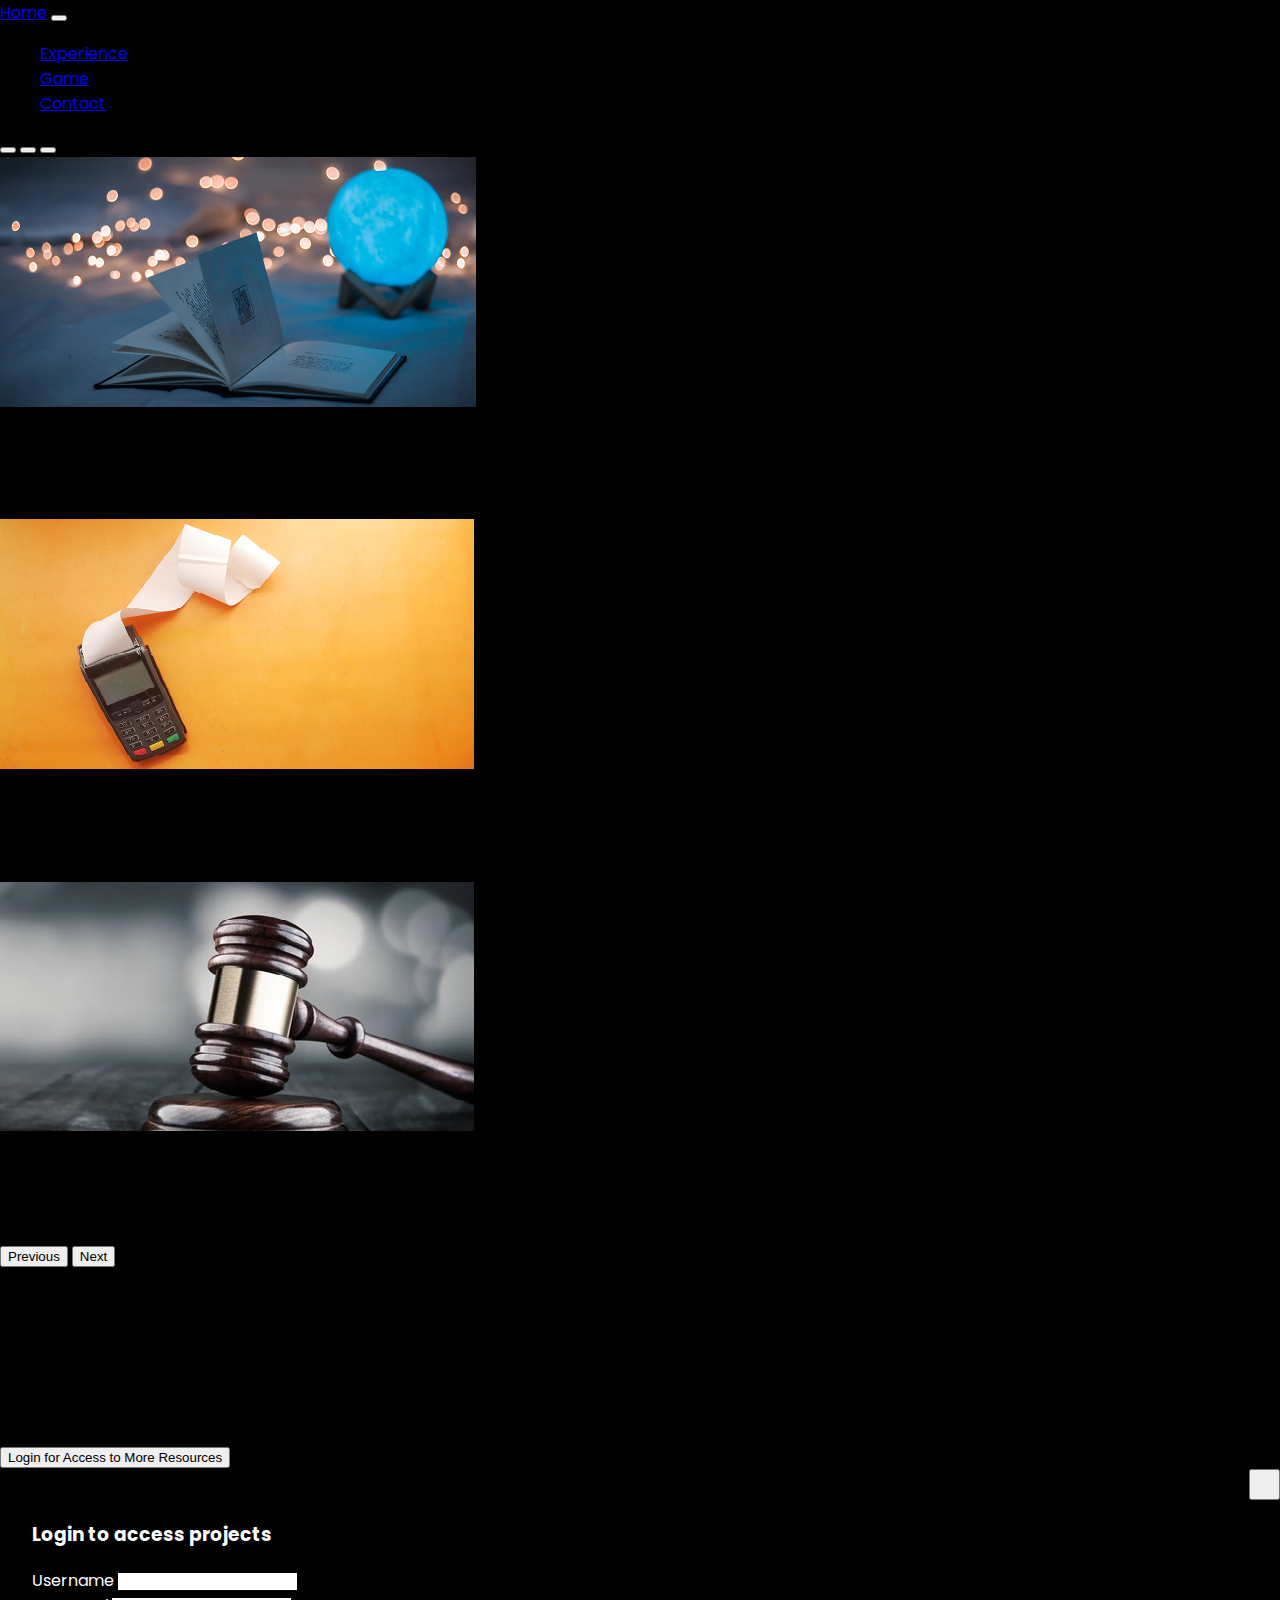
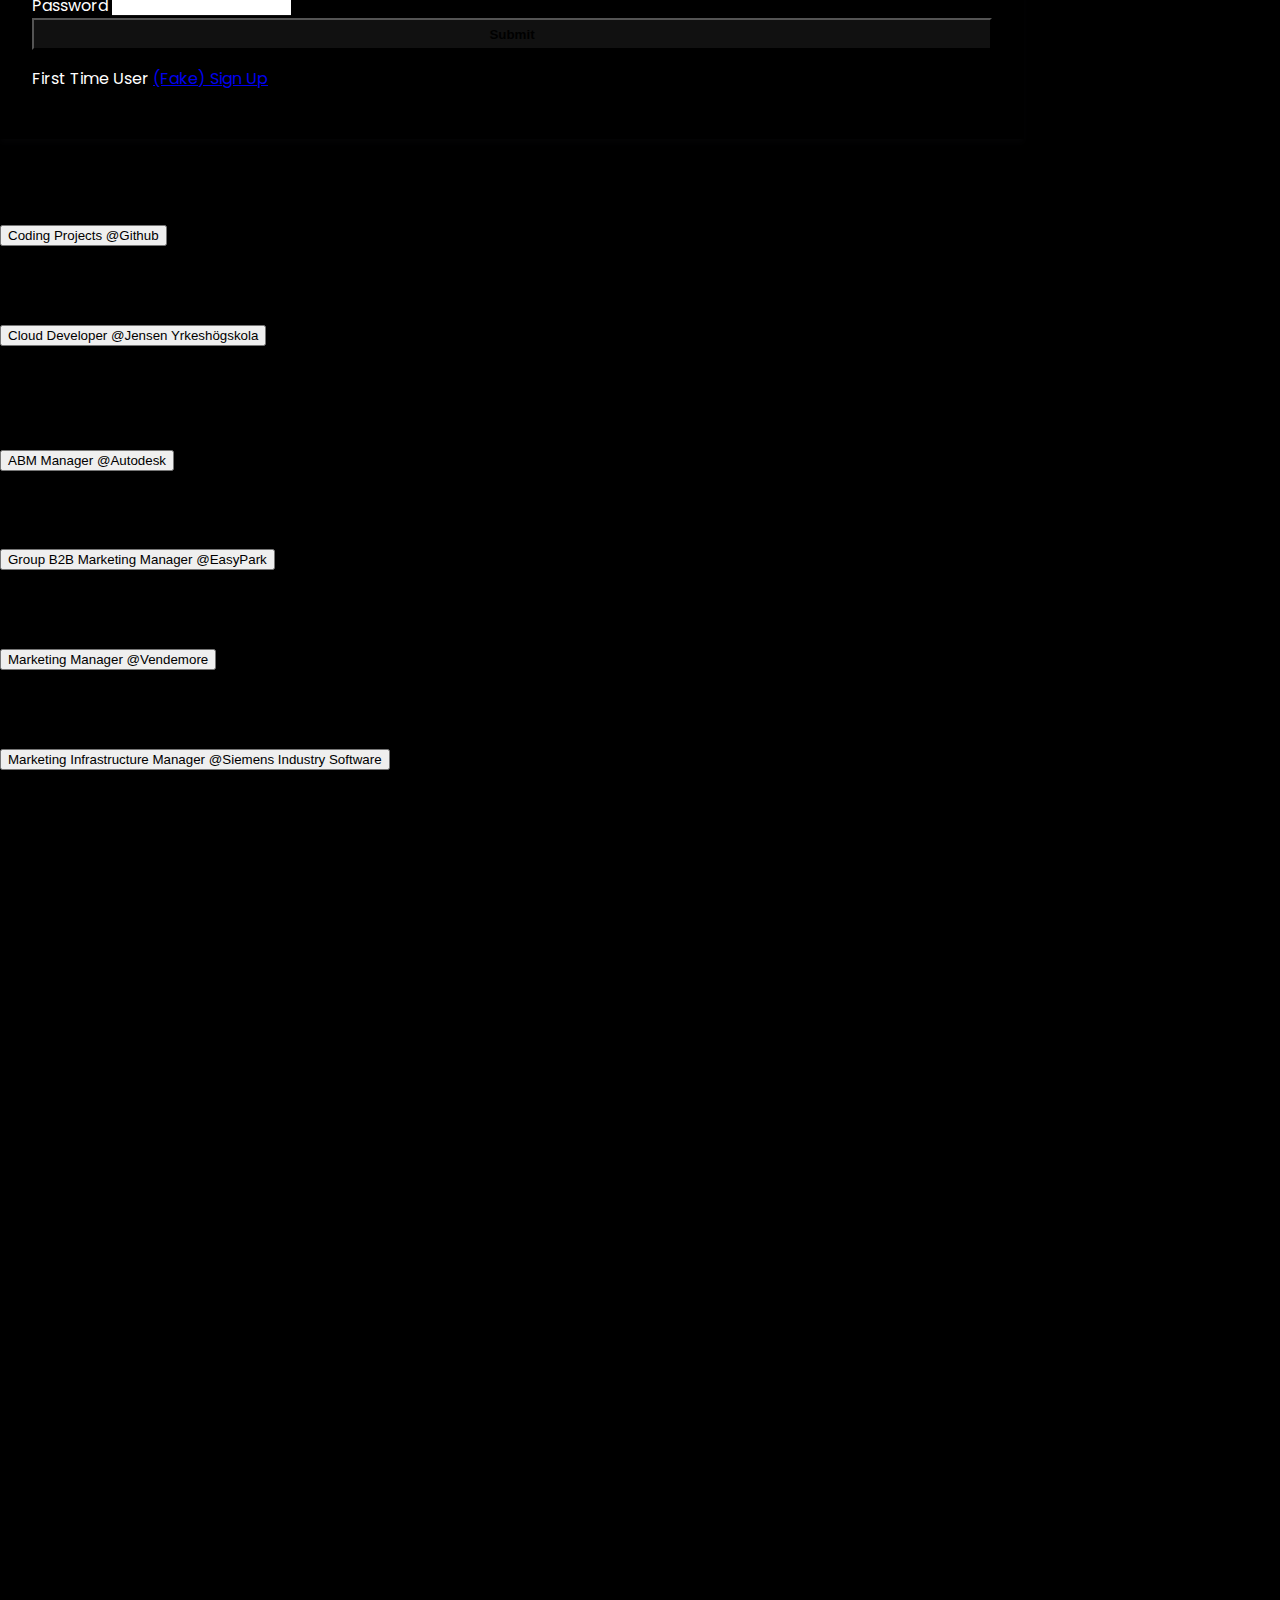
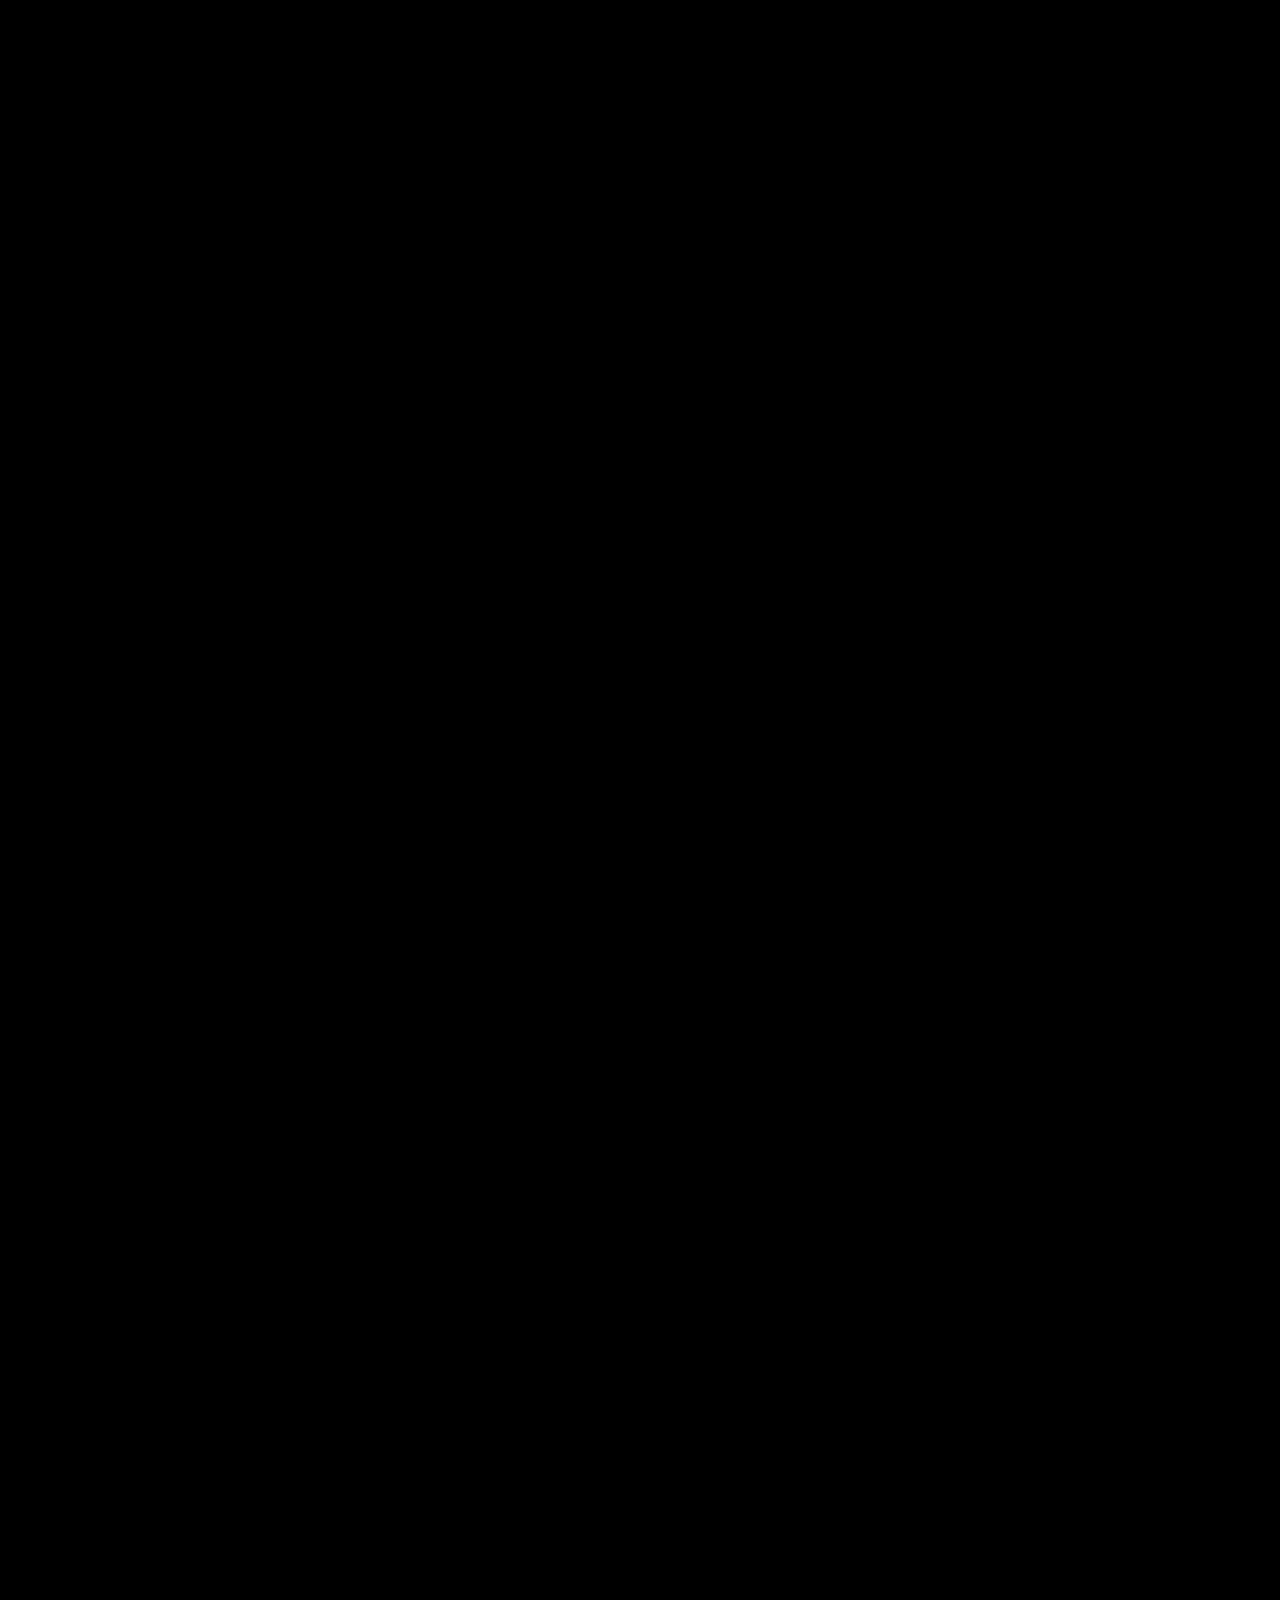
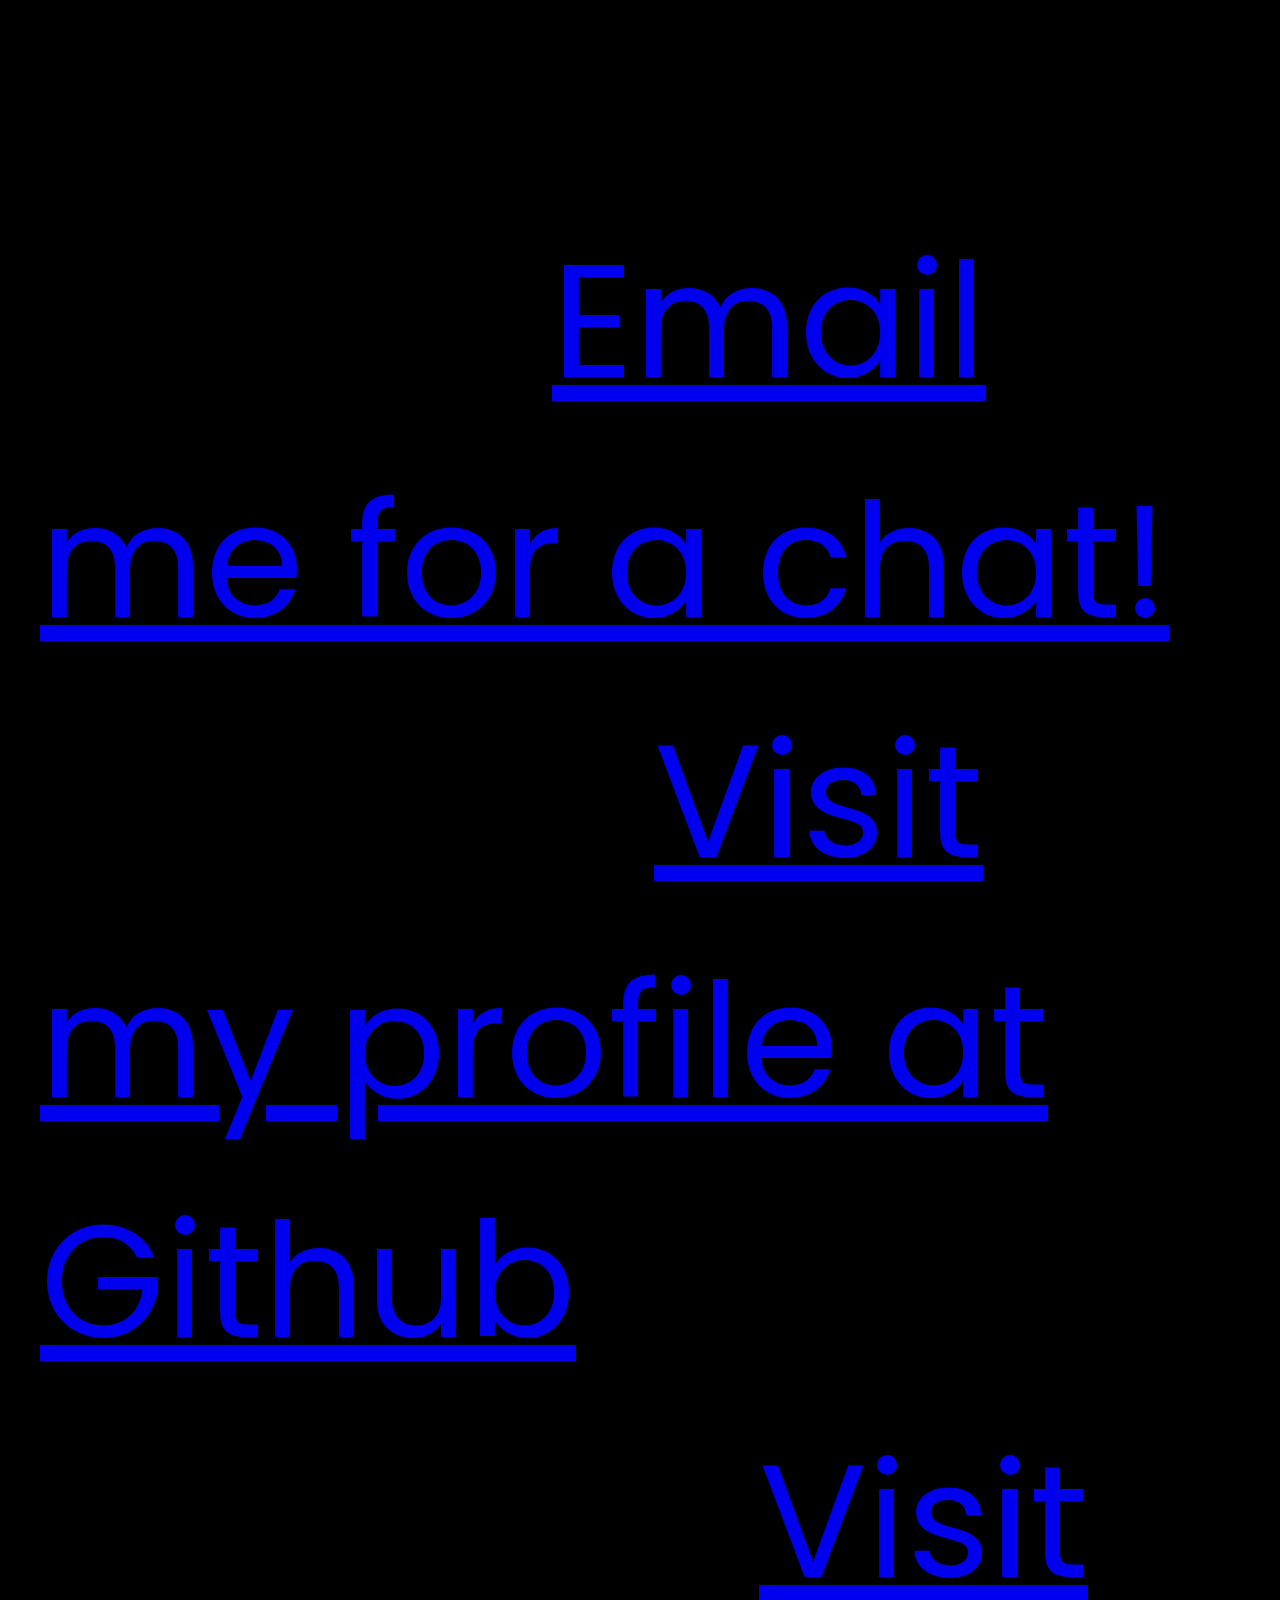
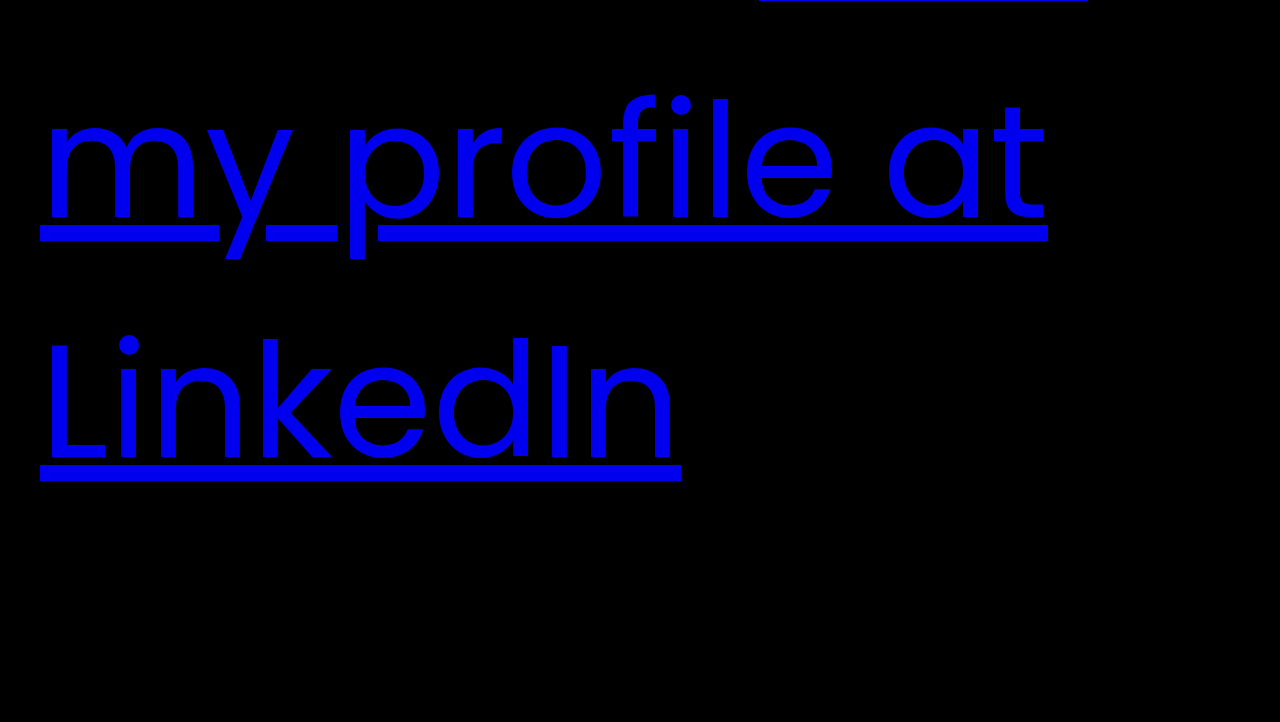
<file: index.html>
<!DOCTYPE html>
<html lang="en">
<head>
    <meta charset="UTF-8">
    <meta http-equiv="X-UA-Compatible" content="IE=edge">
    <meta name="viewport" content="width=device-width, initial-scale=1.0">
        <!-- BOOTSTRAP LINK FOR CSS -->
        <link href="https://cdn.jsdelivr.net/npm/bootstrap@5.3.0-alpha1/dist/css/bootstrap.min.css" rel="stylesheet" 
        integrity="sha384-GLhlTQ8iRABdZLl6O3oVMWSktQOp6b7In1Zl3/Jr59b6EGGoI1aFkw7cmDA6j6gD" crossorigin="anonymous">
        <link href="https://fonts.googleapis.com/css2?family=Playfair+Display&family=Poppins:wght@200;400;700&display=swap" rel="stylesheet">
        <!-- LINK TO CSS STYLESHEET -->
        <link rel="stylesheet" href="./css/style.css">
        <link rel="preconnect" href="https://fonts.googleapis.com">
        <!-- LINK TO JS LOGINSHEET -->
        <script defer src="loginjs.js"></script>
    <title>CV Helena</title>
</head>
<body>
    <div class="sticky-top">
    <!-- NAVBAR BELOW   -->
    <nav class="navbar navbar-expand-lg bg-dark navbar-dark">
        <div class="container">
            <a href="./index.html" class="navbar-brand">Home</a>
            <button class="navbar-toggler" 
            type="toggler" 
            data-bs-toggle="collapse" 
            data-bs-target="#navmenu">
             <!-- HAMBURGER ICON   -->
            <span class="navbar-toggler-icon"></span>
        </button>
            <div class="collapse navbar-collapse" id="navmenu">
                <ul class="navbar-nav ms-auto">
                    <li class="nav-item">
                        <a href="#experience" class="nav-link" >Experience</a>
                    </li>
                    <li class="nav-item">
                        <a href="./game.html" class="nav-link" onclick="alert('Game on!')">Game</a>
                    </li>
                    <li class="nav-item">
                        <a href="#contact" class="nav-link">Contact</a>
                    </li>
                </ul>
            </div>
        </div>
    </nav>
</div>
        <!-- HERO CAROUSEL -->
    <div class="container-fluid">
        <div class="row" >
            <div class="col-2">
                <p> </p>
                </div>
        <div class="col-8">
            <!-- CAPTIONS FOR CAROUSEL -->
            <div id="cvCarousel" class="carousel slide">
                <div class="carousel-indicators">
                  <button type="button" data-bs-target="#cvCarousel" data-bs-slide-to="0" class="active" aria-current="true" aria-label="Slide 1"></button>
                  <button type="button" data-bs-target="#cvCarousel" data-bs-slide-to="1" aria-label="Slide 2"></button>
                  <button type="button" data-bs-target="#cvCarousel" data-bs-slide-to="2" aria-label="Slide 3"></button>
                </div>
                <div class="carousel-inner">
                  <div class="carousel-item active">
                    <img src="./images/dollar-gill-0V7_N62zZcU-unsplash-476-250w.png" class="d-block w-100" alt="Bookshelf Project">
                    <div class="carousel-caption d-none d-md-block">
                      <h5>Bookshelf Project</h5>
                      <p>ASP.NET Web application | Team Projekt</p>
                    </div>
                  </div>
                  <div class="carousel-item">
                    <img src="./images/towfiqu-barbhuiya-xkArbdUcUeE-unsplash-474-250w.png" class="d-block w-100" alt="Payroll Project">
                    <div class="carousel-caption d-none d-md-block">
                      <h5>Payroll Project</h5>
                      <p>Salary Calculation Application for Employees and Consultants | Individual Project</p>
                    </div>
                  </div>
                  <div class="carousel-item">
                    <img src="./images/auction-wood-3.png" class="d-block w-100" alt="Auction Project">
                    <div class="carousel-caption d-none d-md-block">
                      <h5>Auction Project</h5>
                      <p>Backend for Auction Site with Web Api to Database | Team Project</p>
                    </div>
                  </div>
                </div>
                <button class="carousel-control-prev" type="button" data-bs-target="#cvCarousel" data-bs-slide="prev">
                  <span class="carousel-control-prev-icon" aria-hidden="true"></span>
                  <span class="visually-hidden">Previous</span>
                </button>
                <button class="carousel-control-next" type="button" data-bs-target="#cvCarousel" data-bs-slide="next">
                  <span class="carousel-control-next-icon" aria-hidden="true"></span>
                  <span class="visually-hidden">Next</span>
                </button>
              </div>
        </div>
        <div class="col-2">
        <p> </p>
        </div>
        <!-- SHOWCASE: CV INTRO -->
<div class="container text-center bg-dark text-light">
  <div class="row">
    <div class="col">
    </div>
    <div class="col-6">
      <h1>Helena Klättborg Sveding</h1>
      <h6> Cloud Developer Student </h6> 
      <p>
          <span class="text-warning">Open for Internship!</span>
      </p>
    </div>
    <div class="col">
    </div>
  </div>
<!-- MODAL LOGIN -->
<section class="bg-dark text-warning p-5">
    <div class="container">
        <button type="button" class="btn-outline-dark"
        data-bs-toggle="modal" data-bs-target="#login" id="firstLoginBtn" onclick="this.innerHTML='Welcome'">
        Login for Access to More Resources 
        </button>
        <div id="login" class="modal fade">
            <div class="modal-dialog modal-dialog-centered">
                <div class="modal-content">
                    <div class="modal-body">
                        <button type="button" class="btn-close btn-close-white">
                        </button>
                        <div class="loginform bg-dark">
                            <h3 class="text-center" id="loginChange">Login to access projects</h3>
                            <form action="#">
                                <div class="mb-3 mt-3">
                                    <label for="userName" id="userName">Username</label>
                                    <input type="userName" class="form-control" id="userNameInput">
                                </div>
                                <div class="mb-3 mt-3">
                                    <label for="password" id="password">Password</label>
                                    <input type="password" class="form-control" id="passwordInput">
                                </div>
                                <button id="submitBtn" type="button" class="btn btn-light mt-3">Submit
                                </button>
                                <p>First Time User <a href="#">(Fake) Sign Up</a> </p>
                            </form>
                        </div>
                    </div>
                </div>
            </div>
        </div>
    </div>
</section>
        <!-- ACCORDION WITH EXPERIENCE SECTION -->
<section id="experience" class="p-5">
    <div class="container">
        <h2 class="text-center mb-4"> Experience </h2>
        <div class="accordion accordion-flush" id="experience">
             <!-- Item 1 -->
            <div class="accordion-item">
              <h2 class="accordion-header">
                <button class="accordion-button collapsed" 
                type="button" 
                data-bs-toggle="collapse" 
                data-bs-target="#experience-one" >
                Coding Projects @Github
                </button>
              </h2>
              <div id="experience-one" 
              class="accordion-collapse collapse" 
              data-bs-parent="#experience">
              <div class="accordion-body">2022-2023 | Coding projects, both backend and frontend, can be seen at https://github.com/githsharp.
            </div>
            </div>
            </div>
            <!-- Item 2 -->
            <div class="accordion-item">
              <h2 class="accordion-header">
                <button class="accordion-button collapsed" 
                type="button" 
                data-bs-toggle="collapse" 
                data-bs-target="#experience-two" >
                Cloud Developer @Jensen Yrkeshögskola
                </button>
              </h2>
              <div id="experience-two" 
              class="accordion-collapse collapse" 
              data-bs-parent="#experience">
              <div class="accordion-body">2022-2024 | Aquiring the skillset for a Cloud Developer 
                with aspects like Object Oriented Programming, C#, .NET, SQL, Microsoft Azure, 
                adding some Frontend like Javascript, React as well as development models such as waterfall, agile and dev ops.
            </div>
            </div>
            </div>
            <!-- Item 3 -->
            <div class="accordion-item">
                <h2 class="accordion-header">
                  <button class="accordion-button collapsed" 
                  type="button" 
                  data-bs-toggle="collapse" 
                  data-bs-target="#experience-three" >
                  ABM Manager @Autodesk
                  </button>
                </h2>
                <div id="experience-three" 
                class="accordion-collapse collapse" 
                data-bs-parent="#experience">
                <div class="accordion-body">2018-2022 | Planning, executing and follow up a marketing strategy for the Nordic region covering the Architecture, Engineering, Construction (AEC) industries.
                </div>
              </div>
              </div>
            <!-- Item 4 -->
            <div class="accordion-item">
                <h2 class="accordion-header">
                  <button class="accordion-button collapsed" 
                  type="button" 
                  data-bs-toggle="collapse" 
                  data-bs-target="#experience-four" >
                  Group B2B Marketing Manager @EasyPark
                  </button>
                </h2>
                <div id="experience-four" 
                class="accordion-collapse collapse" 
                data-bs-parent="#experience">
                <div class="accordion-body">2017-2018 | Planning, executing and follow up a marketing strategy for the EasyPark group.
                </div>
                </div>
              </div>
              <!-- Item 5 -->
          <div class="accordion-item">
            <h2 class="accordion-header">
              <button
                class="accordion-button collapsed"
                type="button"
                data-bs-toggle="collapse"
                data-bs-target="#experience-five">
                Marketing Manager @Vendemore
              </button>
            </h2>
            <div
              id="experience-five"
              class="accordion-collapse collapse"
              data-bs-parent="#experience">
              <div class="accordion-body"> 2015-2017 | Planning, executing and follow up a marketing strategy.
              </div>
            </div>
          </div>
          <!-- Item 6 -->
          <div class="accordion-item">
            <h2 class="accordion-header">
              <button
                class="accordion-button collapsed"
                type="button"
                data-bs-toggle="collapse"
                data-bs-target="#experience-six">
                Marketing Infrastructure Manager @Siemens Industry Software
              </button>
            </h2>
            <div
              id="experience-six"
              class="accordion-collapse collapse"
              data-bs-parent="#experience">
              <div class="accordion-body"> 1998-2015 | Marketing Infrastructure Manager, Northern Europe | 2009 – 2015
                Global Team Leader, Online Marketing | 2010 – 2010
                e-Marketing and Communication, Nordic Operation | 2008 – 2009
                Key Account Manager | 2004 – 2008
                Marketing Communication, Nordic Operation |1998 – 2004
                .
              </div>
            </div>
          </div>
        </div>
      </div>
</section>
    <!-- CONTACT INFO -->
<section id="contact" class="p-5">
    <div class="class-container">
        <div class="row g-4">
            <div class="col-md">
                <h2 class="text-center mb-4"> Contact Info</h2>
                <ul class="li-group list-group-flush lead">
                    <li class="list-group item">
                        <span class="fw-bold">Name:</span>
                        Helena Klättborg Sveding
                    </li>
                    <li class="list-group item">
                        <span class="fw-bold">Location:</span>
                        Stockholm, Sweden
                    </li>
                    <li class="list-group item">
                        <span class="fw-bold">Email:</span>
                        <a href="mailto:helena.sveding@gmail.com">Email me for a chat!</a>
                    </li>
                    <li class="list-group item">
                        <span class="fw-bold">Github:</span>
                        <a href="https://github.com/githsharp">Visit my profile at Github</a> 
                    </li>
                    <li class="list-group item">
                        <span class="fw-bold">LinkedIn:</span>
                        <a href="https://www.linkedin.com/in/helenasveding/">Visit my profile at LinkedIn</a>
                    </li>
                </ul>
            </div>
    </div>
</section>
    <!-- FOOTER -->
    <footer class="p-5 bg-dark text-white text-center position-relative">
            <p>Copyright &copy; 2023 Helena K Sveding "We do not collect cookies so you can keep yours"</p>
          <a href="#" class="position-absolute bottom-0 end-0 p-5"> </a>
        </div>
      </footer>
    <!-- BOOTSTRAP LINK FOR JAVASCRIPT -->
    <script src="https://cdn.jsdelivr.net/npm/bootstrap@5.3.0-alpha1/dist/js/bootstrap.bundle.min.js" 
    integrity="sha384-w76AqPfDkMBDXo30jS1Sgez6pr3x5MlQ1ZAGC+nuZB+EYdgRZgiwxhTBTkF7CXvN" 
    crossorigin="anonymous"></script>  
</body>
</html>
</file>
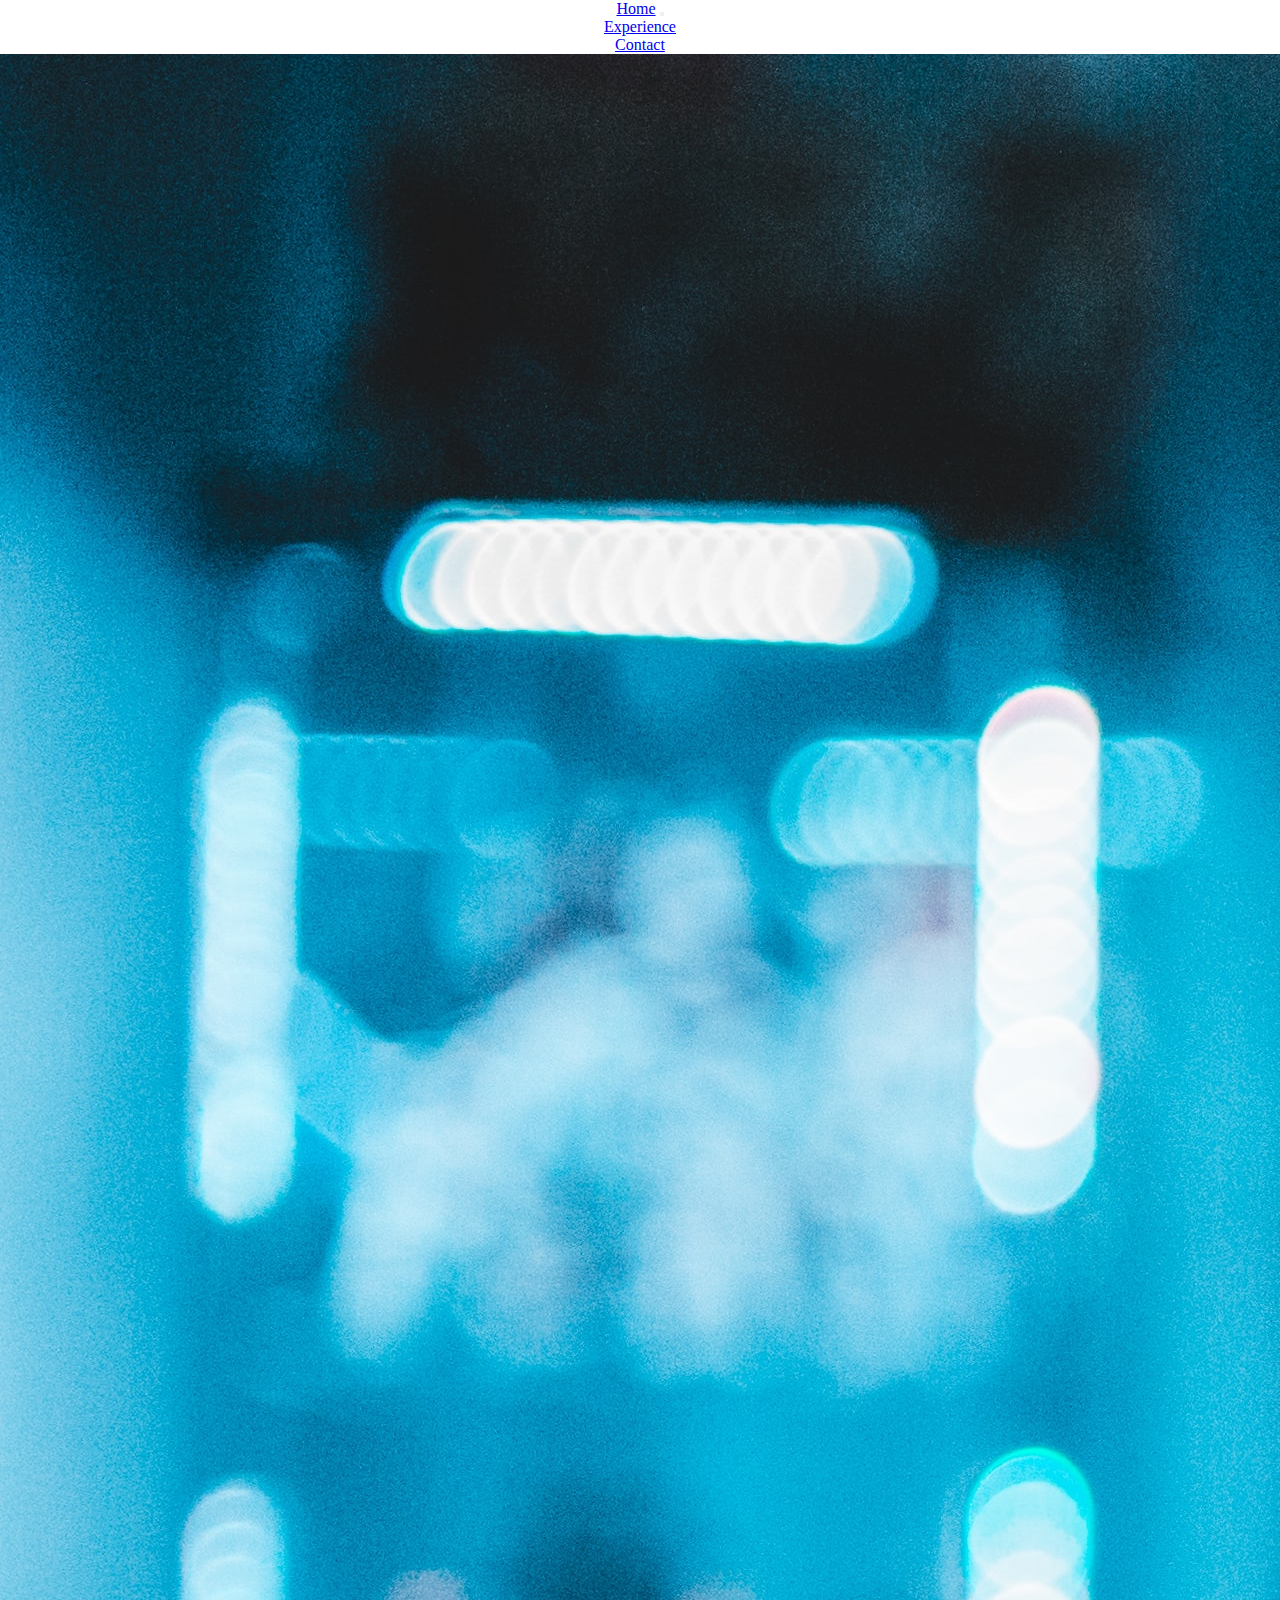
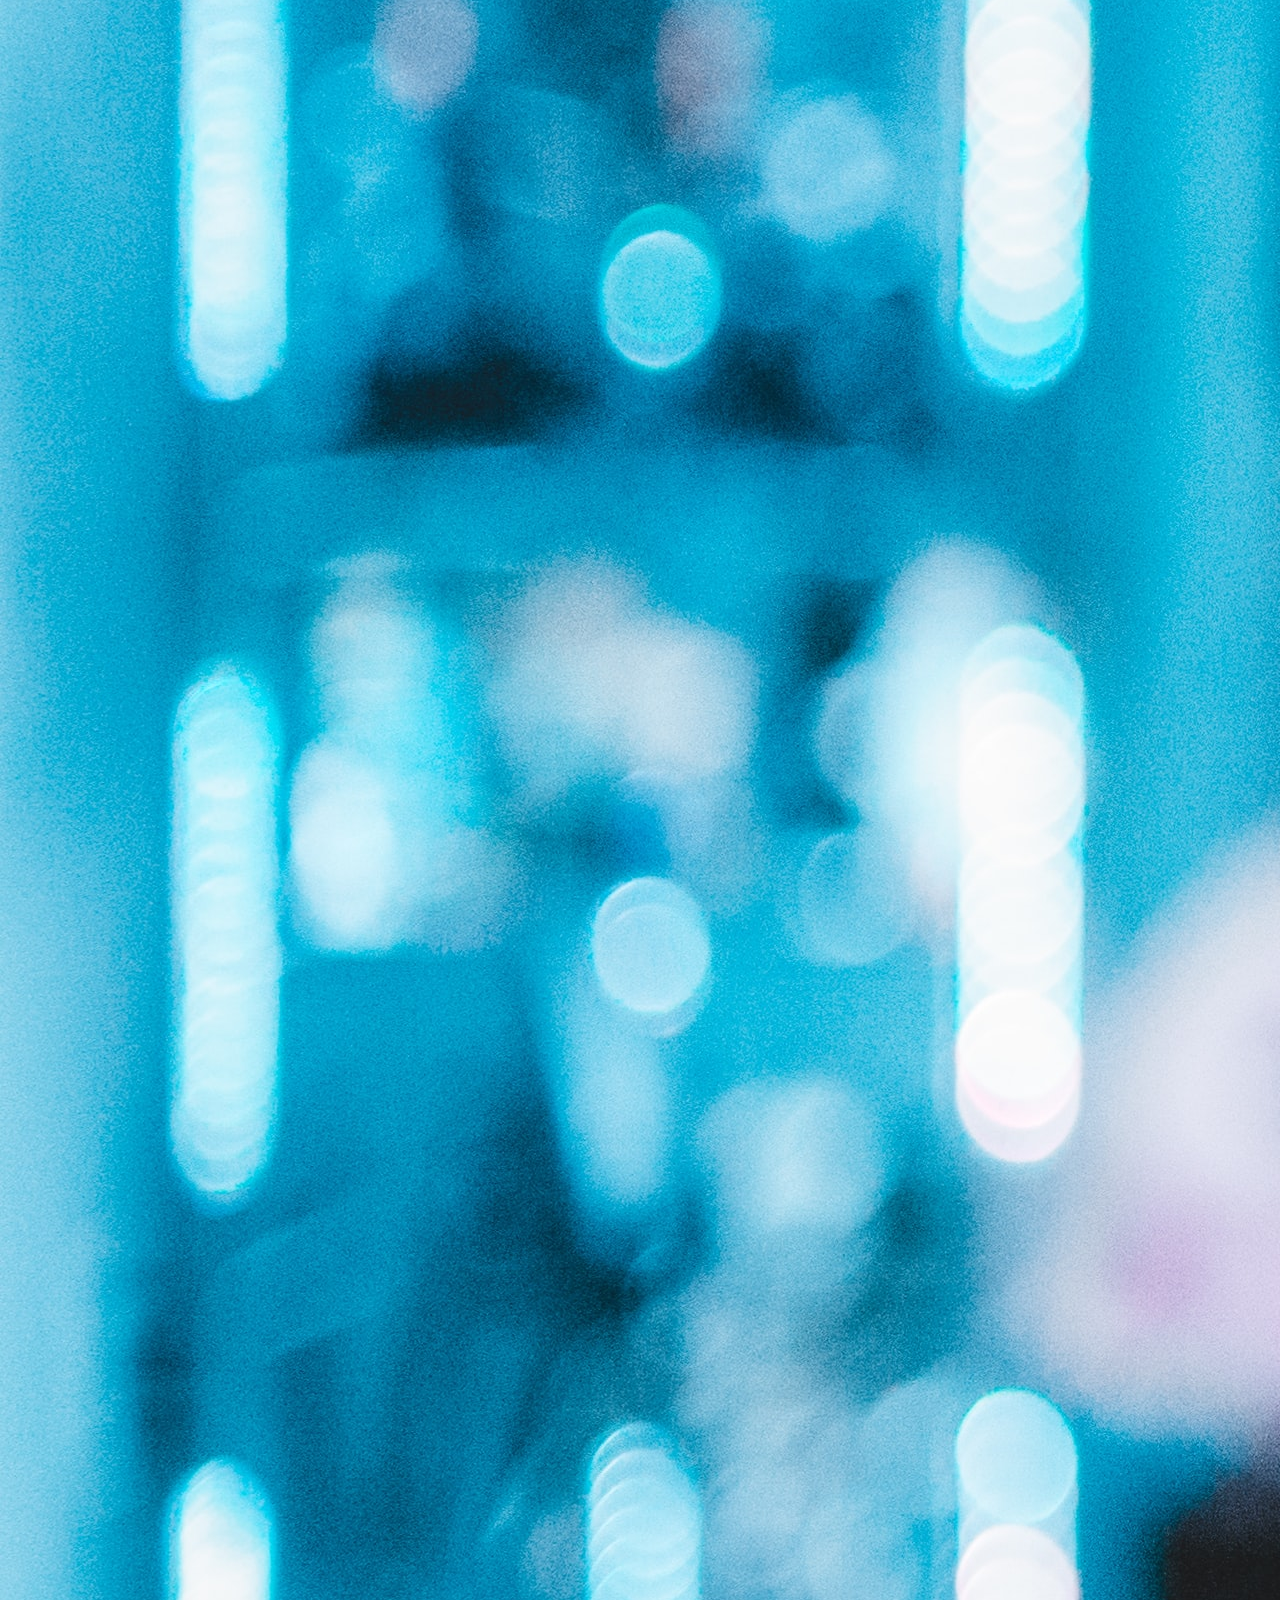
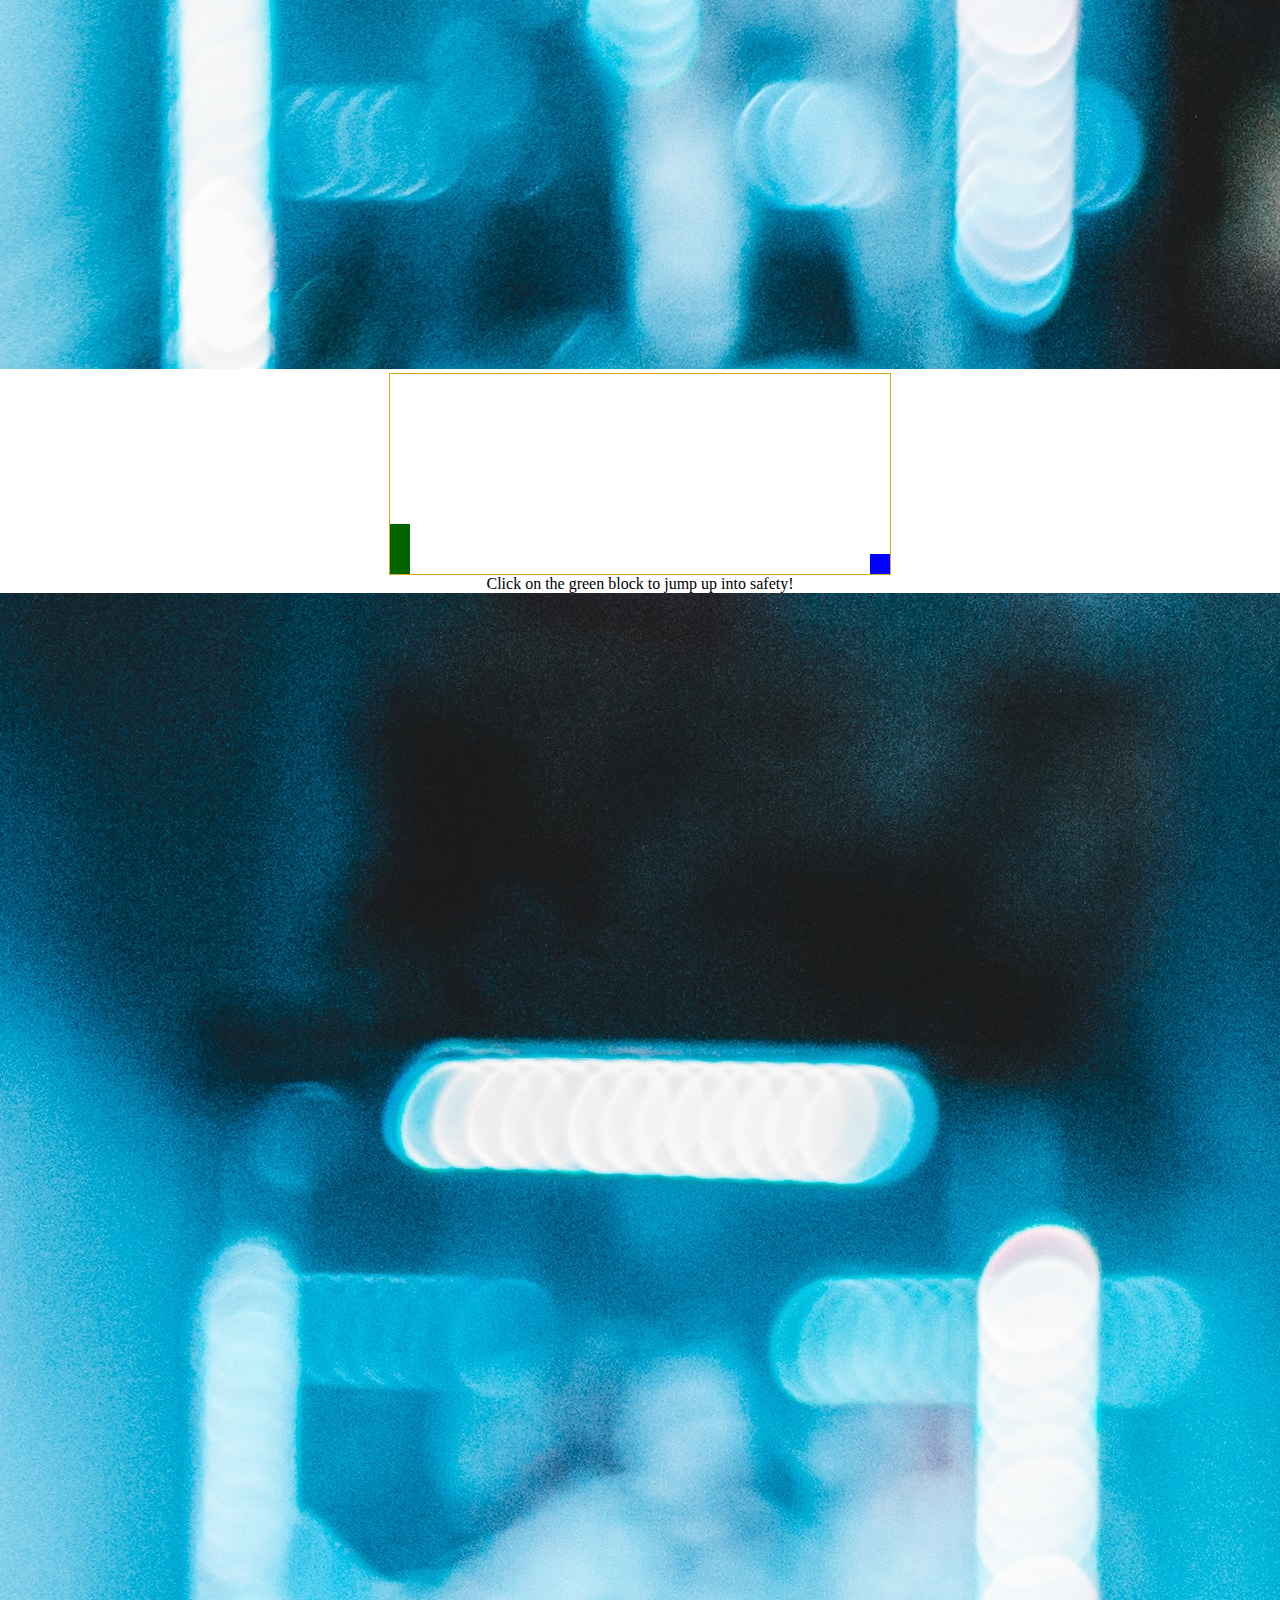
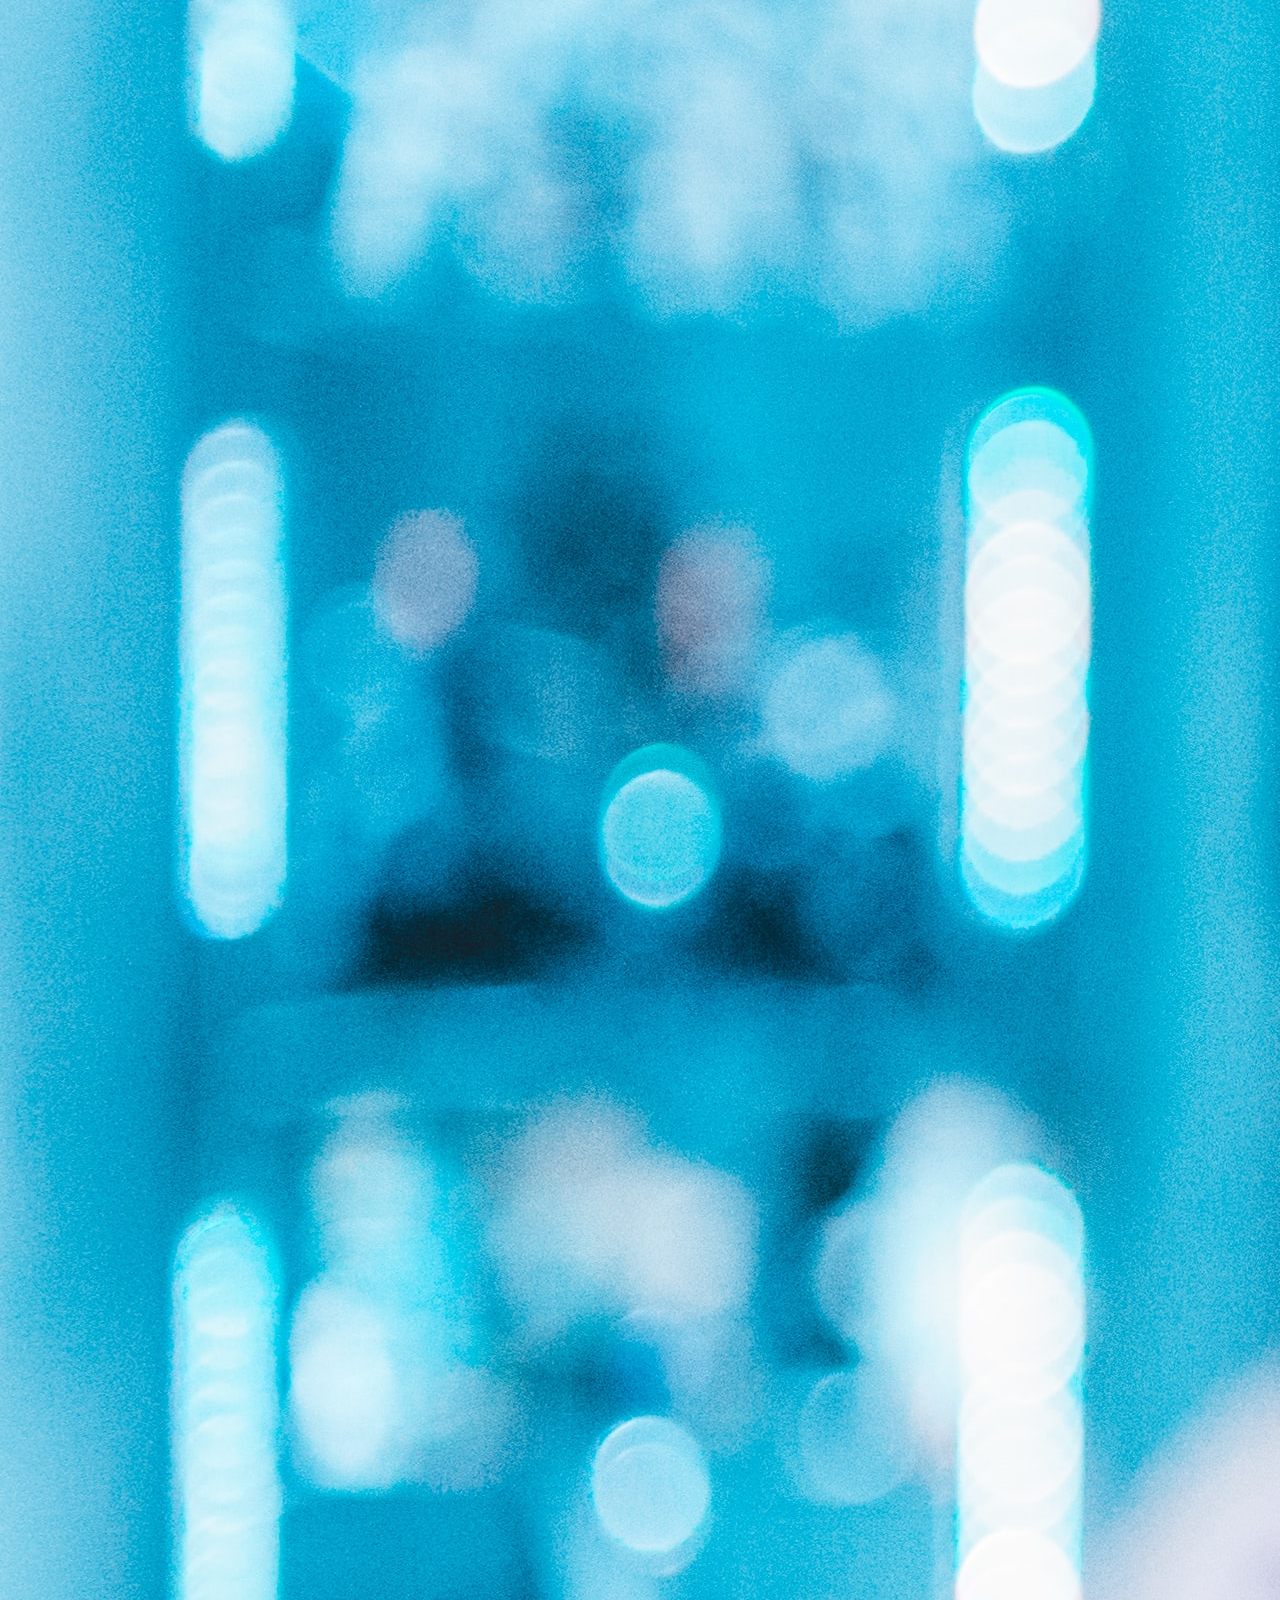
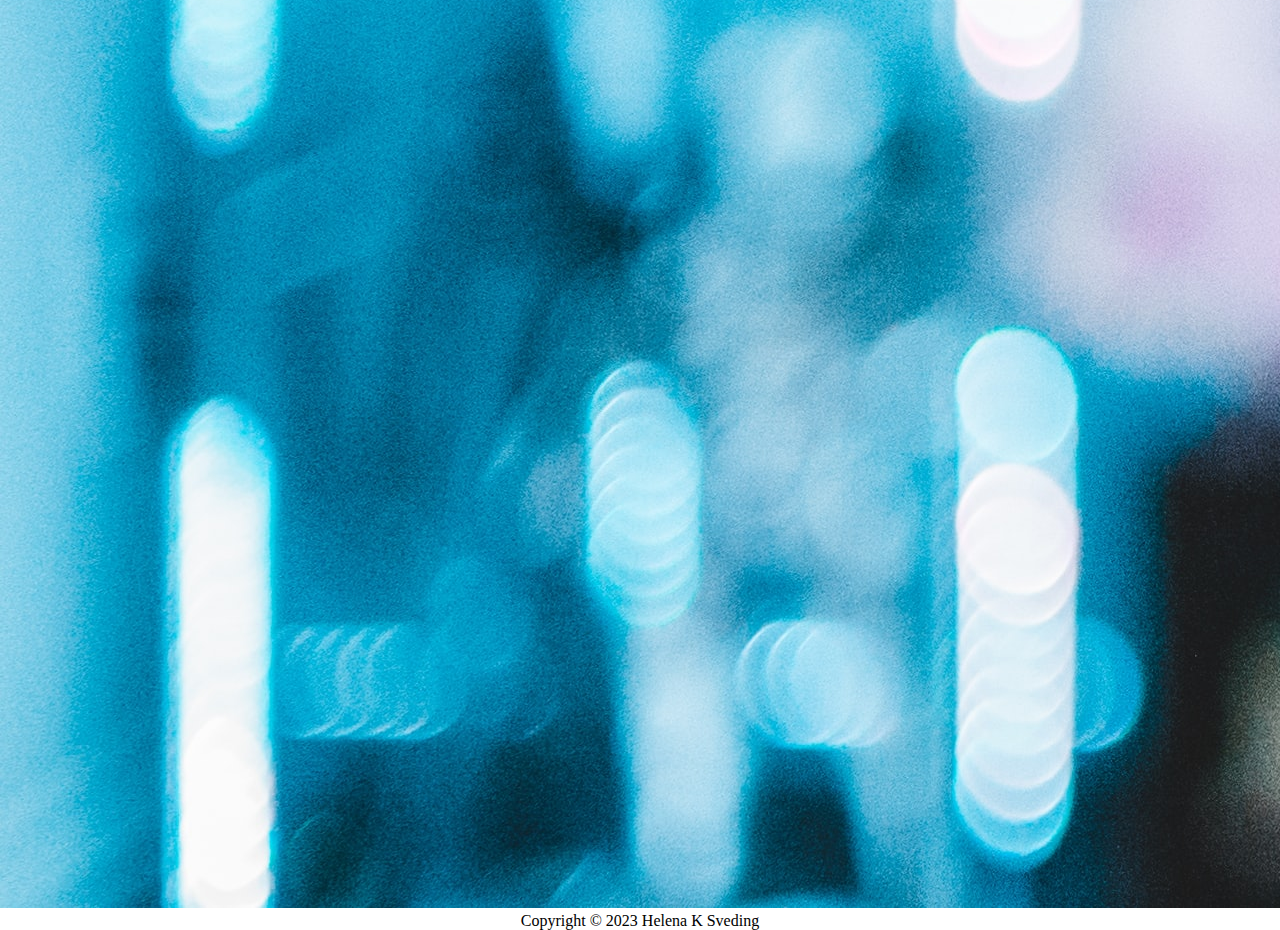
<file: game.html>
<!DOCTYPE html>
<html lang="en" onclick="jump()">
<!-- ABOVE ONCLICK BELONGS TO THE GAME ON THE PAGE -->
<head>
    <meta charset="UTF-8">
    <meta http-equiv="X-UA-Compatible" content="IE=edge">
    <meta name="viewport" content="width=device-width, initial-scale=1.0">
            <!-- LINK TO BOOTSTRAP -->
            <link href="https://cdn.jsdelivr.net/npm/bootstrap@5.3.0-alpha1/dist/css/bootstrap.min.css" rel="stylesheet" 
            integrity="sha384-GLhlTQ8iRABdZLl6O3oVMWSktQOp6b7In1Zl3/Jr59b6EGGoI1aFkw7cmDA6j6gD" crossorigin="anonymous">
            <link href="https://fonts.googleapis.com/css2?family=Playfair+Display&family=Poppins:wght@200;400;700&display=swap" rel="stylesheet">
            <!-- LINK TO CSS STYLESHEET -->
            <link rel="stylesheet" href="./gamestyle.css">
            <link rel="preconnect" href="https://fonts.googleapis.com">
        <title>CV Helena Game</title>
</head>
<body>
    <!-- NAVBAR -->
    <nav class="navbar navbar-expand-lg bg-dark navbar-dark">
        <div class="container">
            <a href="./index.html" class="navbar-brand">Home</a>
            <button class="navbar-toggler" 
            type="toggler" 
            data-bs-toggle="collapse" 
            data-bs-target="#navmenu">
             <!-- HAMBURGER ICON   -->
            <span class="navbar-toggler-icon"></span>
        </button>
            <div class="collapse navbar-collapse" id="navmenu">
                <ul class="navbar-nav ms-auto">
                    <li class="nav-item">
                        <a href="./index.html#experience" class="nav-link">Experience</a>
                    </li>
                    <li class="nav-item">
                        <a href="./index.html#contact" class="nav-link">Contact</a>
                    </li>
                </ul>
            </div>
        </div>
    </nav>

    <!-- GAME SECTION -->

    <div class="container-fluid">
        <div class="row">
            <div class="col-3">
                <img src="./images/erik-mclean-C3T8KTZxTFM-unsplash.jpg" class="d-block w-100" alt="dice">
            </div>
            <div class="col-6">
                <div class="game">
                    <div id="game">
                        <div id="character"></div>
                        <div id="block"></div>
                    </div>
                </div>
                <p> Click on the green block to jump up into safety!</p>
            </div>
            <div class="col-3">
                <img src="./images/erik-mclean-C3T8KTZxTFM-unsplash.jpg" class="d-block w-100" alt="dice">
               
            </div>
        </div>
    </div>

        <!-- FOOTER -->
        <footer class="p-5 bg-dark text-white text-center position-relative">
                <p>Copyright &copy; 2023 Helena K Sveding</p>
              <a href="#" class="position-absolute bottom-0 end-0 p-5"> </a>
            </div>
          </footer>

    <!-- BOOTSTRAP LINK FOR JAVASCRIPT  -->
    <script src="https://cdn.jsdelivr.net/npm/bootstrap@5.3.0-alpha1/dist/js/bootstrap.bundle.min.js" 
    integrity="sha384-w76AqPfDkMBDXo30jS1Sgez6pr3x5MlQ1ZAGC+nuZB+EYdgRZgiwxhTBTkF7CXvN" 
    crossorigin="anonymous"></script>
    <!-- LINK TO JAVASCRIPT FOR GAME PAGE -->
    <script src="gamejs.js"></script>
</body>
</html>
</file>
<file: css/style.css>
html{
    background-color: black;
}

body{
    margin: 0;
    font-family: 'Poppins';
}

/* .wrapper {
    max-width: 1200px;
    margin: 0 auto;
} */


.h3{
    text-align: center;
}

.c-item{
    height: 480px;
}

.c-img{
    height: 100%;
    /* klipper till rätt ratio - tydligen underifrån */
    object-fit: cover;
}

.class-container{
    font-size: 10rem;
    /* background-color:goldenrod; */
}

.container-fluid{
    background-color: black;
}

/* .container{
    flex-direction: column;
    flex-wrap: wrap;
    display: flex;
} */

/* .container{
    justify-content: center;
} */

/* CAN I HAVE TWO CONTAINERS WITH DIFFERENT CONSTRAINTS?  */
/*  MÅSTE GE DE OLIKA NAMN ATT KUNNA REFERERA TILL */
/* .container-fluid{
    justify-content: center;
} */
 

.loginform{
    max-width: 100%;
    padding: 2em;
    color: #fff;
    box-shadow: 0px 4px 6px 0px rgba(22, 22, 26, 0.18);
    @media(max-width: 576px){
        max-width: 90%
        margin: 0px auto;
    }
}

/*  KANSKE SKA DET ISTÄLLET VARA .login OVAN */

.modal-body{
    padding: 0px;
}

.btn-close{
    position: absolute;
    right: 0;
    padding: 1em;
}

.modal-content{
    width: 80%;
    margin: 0px;
}

.form-control{
    /* background-color: inherit; */
    color: #fff;
    padding-left: 0px;
    border: 0px;
    border-bottom: 1px solid #111;
}

.loginform .btn{
    width: 100%;
    font-weight: 800;
    background-color: #111;
    border-radius: 0px;
    padding: 0.5em 0;
}

.loginform .btn:Hover{
    color: goldenrod;
}

.cvCarousel .img{
    max-height: 200px;
}

/* .nybg{
    background-color: goldenrod
} */

.loginClass {
    color: goldenrod;
  }
</file>
<file: gamestyle.css>
/* STYLING FOR GAME PAGE */
*{  
    padding: 0;
    margin: 0;
    text-align: center;
}

#game{
    width: 500px;
    height: 200px;
    border: 1px solid goldenrod;
    margin: auto;
}

#character{
    width: 20px;
    height: 50px;
    background-color: darkgreen;
    position: relative;
    top: 150px;
}

.animate{
    animation: jump 0.3s linear;
}


@keyframes jump {
    0%{top: 150px;}
    30%{top: 100px;}
    70%{top: 100px;}
    100%{top: 150px;}
}

#block{
    width: 20px;
    height: 20px;
    background-color: blue;
    position: relative;
    top: 130px;
    left: 480px;
    animation: block 1s infinite linear;
}

@keyframes block{
    0%{left: 480px;}
    100%{left: -40px;}
}
</file>
